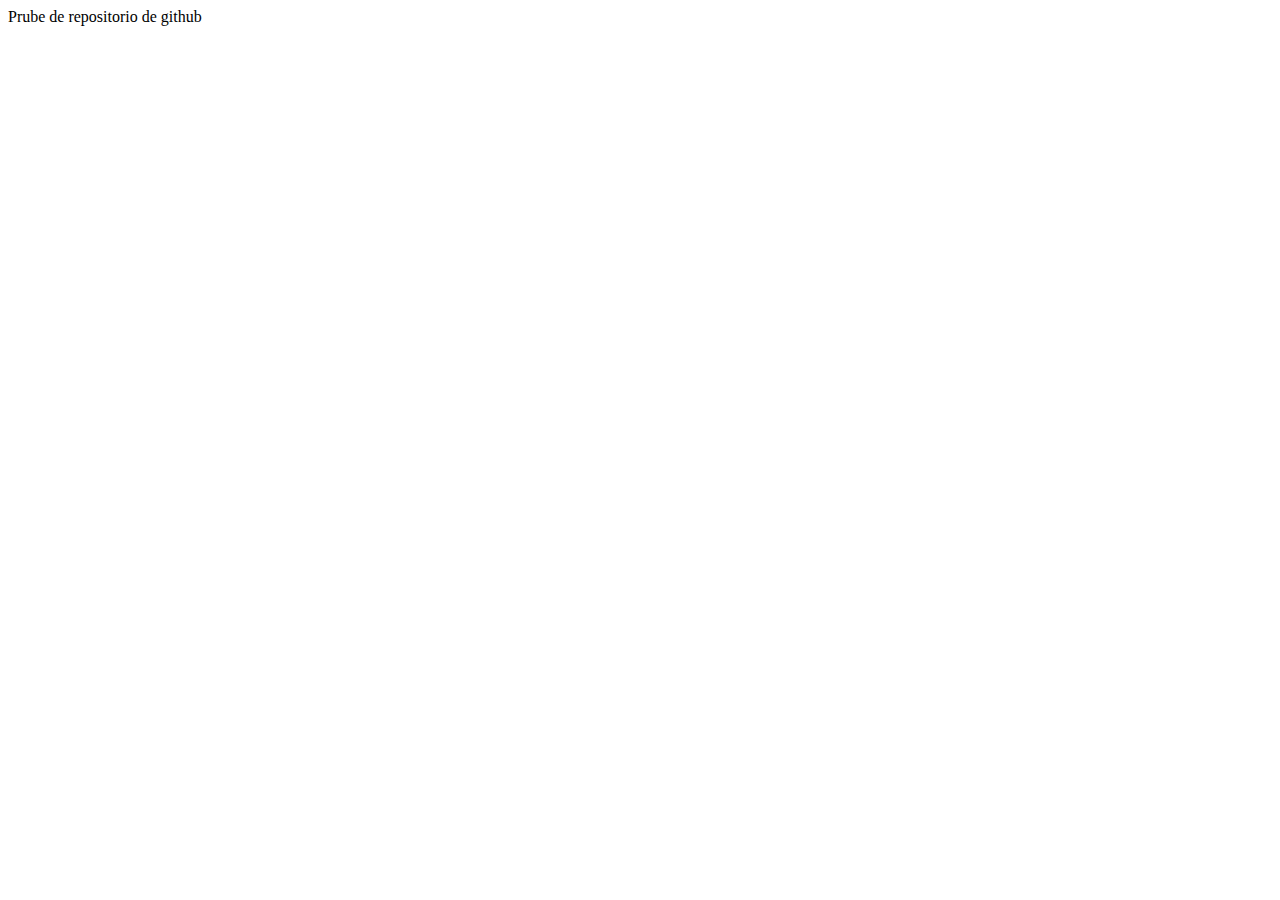
<file: index.html>
<!DOCTYPE html>
<html lang="en">
<head>
    <meta charset="UTF-8">
    <meta name="viewport" content="width=device-width, initial-scale=1.0">
    <title>Document</title>
</head>
<body>
    Prube de repositorio de github
</body>
</html>
</file>
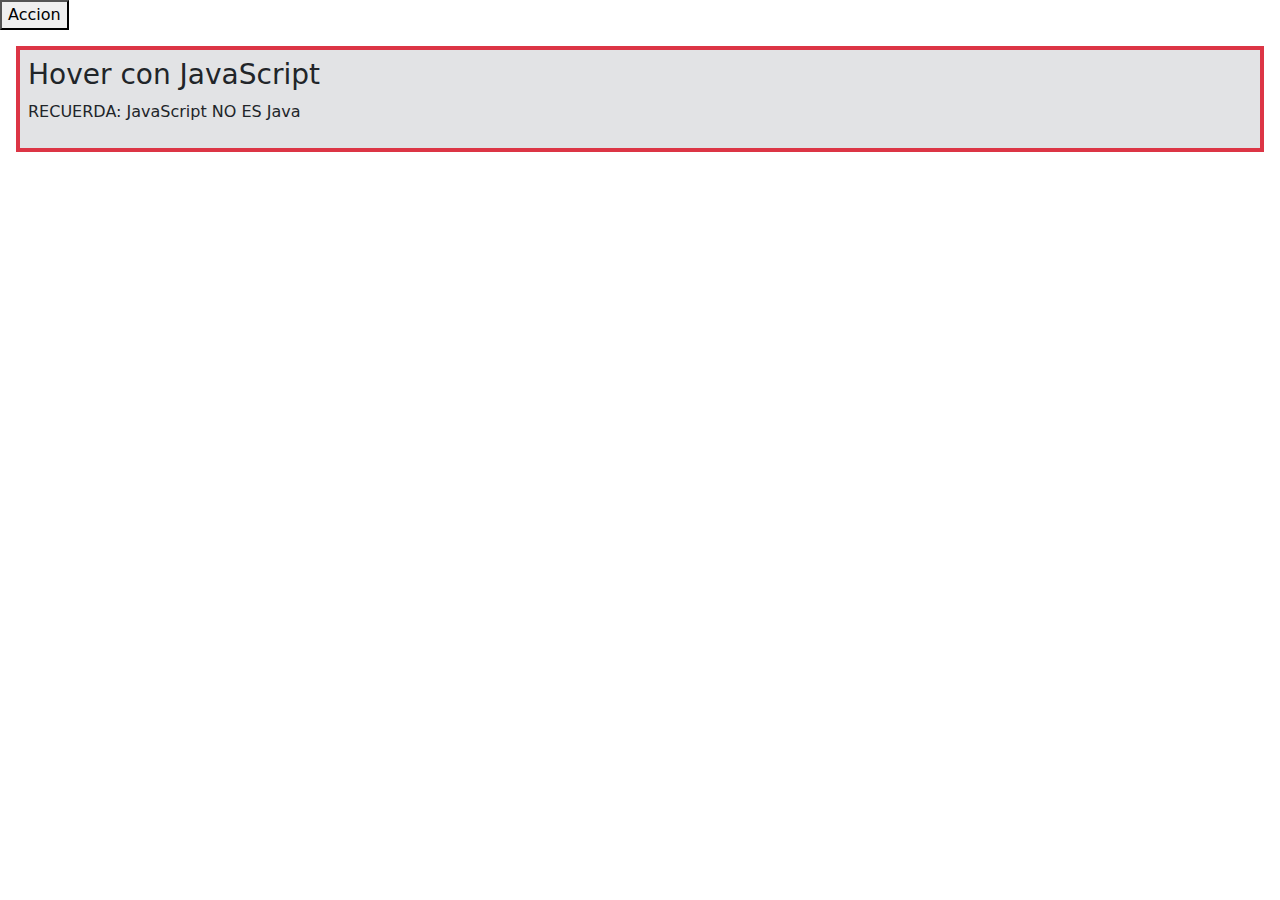
<file: Practica js/index.html>
<!DOCTYPE html>
<html lang="en">
<head>
    <meta charset="UTF-8">
    <meta name="viewport" content="width=device-width, initial-scale=1.0">
    <title>Java script</title>
    <link href="https://cdn.jsdelivr.net/npm/bootstrap@5.3.3/dist/css/bootstrap.min.css" rel="stylesheet" integrity="sha384-QWTKZyjpPEjISv5WaRU9OFeRpok6YctnYmDr5pNlyT2bRjXh0JMhjY6hW+ALEwIH" crossorigin="anonymous">
</head>
<body>
    <button type="button" onclick="cambiar()">
        Accion
    </button>

    <div id="cambiocolor" class="m-3 p-2 bg-secondary-subtle border border-danger border-4" onmouseover="colorbg()" onclick="clorclick()" onmouseleave="colorbgb()">
        <h3>Hover con JavaScript</h3>
        <p>RECUERDA: JavaScript NO ES Java</p>
    </div>
    <script src="scripts/codigo.js"></script>
    <script src="https://cdn.jsdelivr.net/npm/bootstrap@5.3.3/dist/js/bootstrap.bundle.min.js" integrity="sha384-YvpcrYf0tY3lHB60NNkmXc5s9fDVZLESaAA55NDzOxhy9GkcIdslK1eN7N6jIeHz" crossorigin="anonymous"></script>    
</body>
</html>
</file>
